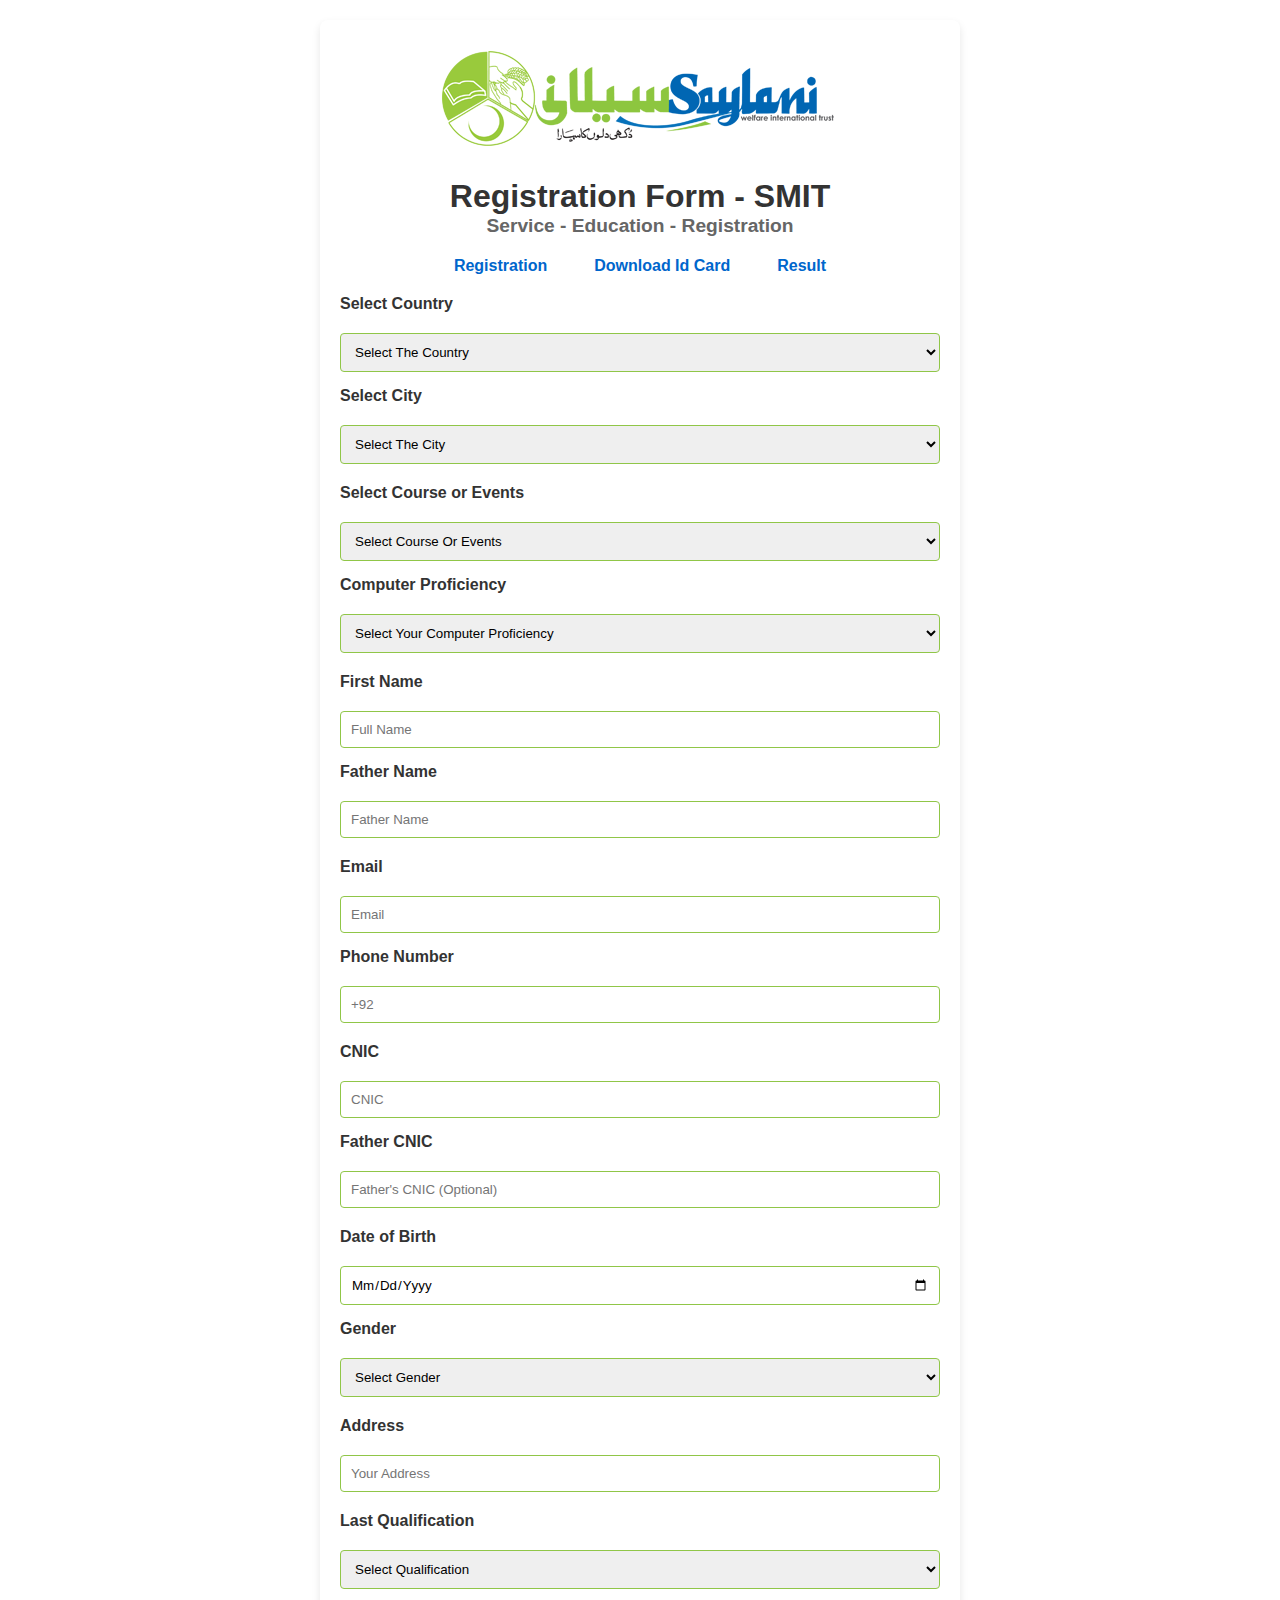
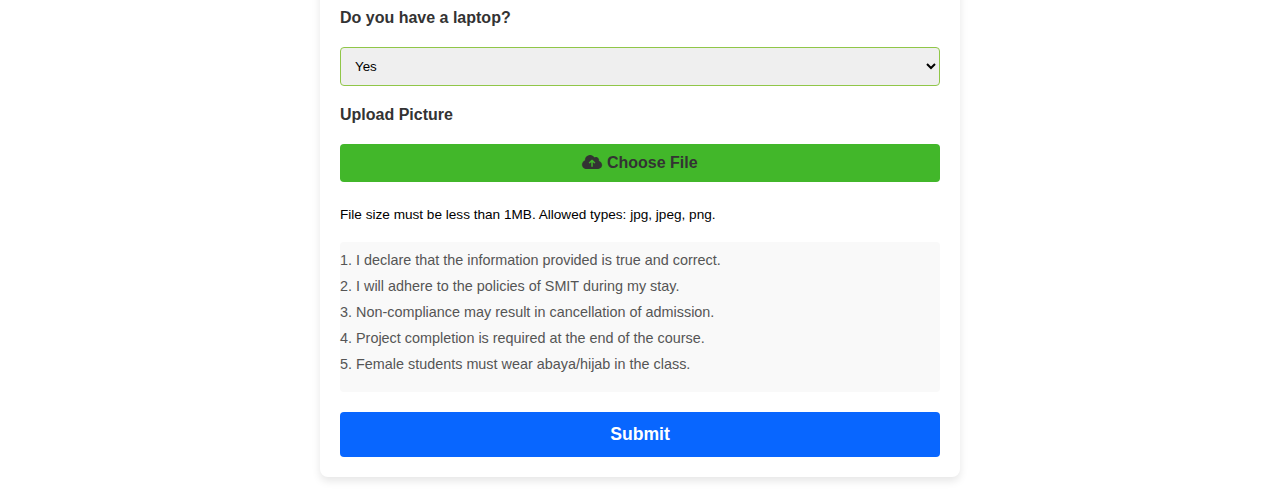
<file: index.html>
<!DOCTYPE html>
<html lang="en">
<head>
    <meta charset="UTF-8">
    <meta name="viewport" content="width=device-width, initial-scale=1.0">
    <title>Registration Form - SMIT</title>
    <link rel="shortcut icon" type="image/x-icon" href="images/smit.jpg">
    <link rel="stylesheet" href="style.css">
    <link rel="stylesheet" href="https://cdnjs.cloudflare.com/ajax/libs/font-awesome/6.0.0-beta3/css/all.min.css">
</head>
<body>
    <div class="container">
        <!-- Logo Section -->
        <div class="logo">
            <a href="index.html">
            <img src="images/smitlogo.png" alt="SMIT Logo" class="logo-image" title="Saylani-Form">
            </a>
        </div>

        <!-- Title Section -->
        <header class="header">
            <h1 class="main-title" title="Registration Form - SMIT">Registration Form - SMIT</h1>
            <h3 class="sub-title" title="Service - Education - Registration">Service - Education - Registration</h3>
        </header>

        <!-- Navigation Links -->
        <nav class="navigation">
            <ul class="nav-links">
                <li><a href="index.html" class="nav-link" title="Registration">Registration</a></li>
                <li><a href="download.html" class="nav-link" title="Download Id Card">Download Id Card</a></li>
                <li><a href="result.html" class="nav-link" title="Result">Result</a></li>
            </ul>
        </nav>

        <!-- Form Section -->
        <form class="registration-form">
            <!-- Form Rows -->
            <div class="form-row">
                <label for="country">Select Country</label>
                <select name="country" id="country">
                    <option value="" selected>Select the Country</option>
                    <option value="Afghanistan">Afghanistan</option>
                    <option value="Albania">Albania</option>
                    <option value="Algeria">Algeria</option>
                    <option value="American Samoa">American Samoa</option>
                    <option value="Andorra">Andorra</option>
                    <option value="Angola">Angola</option>
                    <option value="Anguilla">Anguilla</option>
                    <option value="Antarctica">Antarctica</option>
                    <option value="Antigua and Barbuda">Antigua and Barbuda</option>
                    <option value="Argentina">Argentina</option>
                    <option value="Armenia">Armenia</option>
                    <option value="Aruba">Aruba</option>
                    <option value="Australia">Australia</option>
                    <option value="Austria">Austria</option>
                    <option value="Azerbaijan">Azerbaijan</option>
                    <option value="Bahamas">Bahamas</option>
                    <option value="Bahrain">Bahrain</option>
                    <option value="Bangladesh">Bangladesh</option>
                    <option value="Barbados">Barbados</option>
                    <option value="Belarus">Belarus</option>
                    <option value="Belgium">Belgium</option>
                    <option value="Belize">Belize</option>
                    <option value="Benin">Benin</option>
                    <option value="Bermuda">Bermuda</option>
                    <option value="Bhutan">Bhutan</option>
                    <option value="Bolivia">Bolivia</option>
                    <option value="Bosnia and Herzegovina">Bosnia and Herzegovina</option>
                    <option value="Botswana">Botswana</option>
                    <option value="Bouvet Island">Bouvet Island</option>
                    <option value="Brazil">Brazil</option>
                    <option value="British Indian Ocean Territory">British Indian Ocean Territory</option>
                    <option value="Brunei Darussalam">Brunei Darussalam</option>
                    <option value="Bulgaria">Bulgaria</option>
                    <option value="Burkina Faso">Burkina Faso</option>
                    <option value="Burundi">Burundi</option>
                    <option value="Cambodia">Cambodia</option>
                    <option value="Cameroon">Cameroon</option>
                    <option value="Canada">Canada</option>
                    <option value="Cape Verde">Cape Verde</option>
                    <option value="Cayman Islands">Cayman Islands</option>
                    <option value="Central African Republic">Central African Republic</option>
                    <option value="Chad">Chad</option>
                    <option value="Chile">Chile</option>
                    <option value="China">China</option>
                    <option value="Christmas Island">Christmas Island</option>
                    <option value="Cocos (Keeling) Islands">Cocos (Keeling) Islands</option>
                    <option value="Colombia">Colombia</option>
                    <option value="Comoros">Comoros</option>
                    <option value="Congo">Congo</option>
                    <option value="Congo, The Democratic Republic of The">Congo, The Democratic Republic of The</option>
                    <option value="Cook Islands">Cook Islands</option>
                    <option value="Costa Rica">Costa Rica</option>
                    <option value="Cote D'ivoire">Cote D'ivoire</option>
                    <option value="Croatia">Croatia</option>
                    <option value="Cuba">Cuba</option>
                    <option value="Cyprus">Cyprus</option>
                    <option value="Czech Republic">Czech Republic</option>
                    <option value="Denmark">Denmark</option>
                    <option value="Djibouti">Djibouti</option>
                    <option value="Dominica">Dominica</option>
                    <option value="Dominican Republic">Dominican Republic</option>
                    <option value="Ecuador">Ecuador</option>
                    <option value="Egypt">Egypt</option>
                    <option value="El Salvador">El Salvador</option>
                    <option value="Equatorial Guinea">Equatorial Guinea</option>
                    <option value="Eritrea">Eritrea</option>
                    <option value="Estonia">Estonia</option>
                    <option value="Ethiopia">Ethiopia</option>
                    <option value="Falkland Islands (Malvinas)">Falkland Islands (Malvinas)</option>
                    <option value="Faroe Islands">Faroe Islands</option>
                    <option value="Fiji">Fiji</option>
                    <option value="Finland">Finland</option>
                    <option value="France">France</option>
                    <option value="French Guiana">French Guiana</option>
                    <option value="French Polynesia">French Polynesia</option>
                    <option value="French Southern Territories">French Southern Territories</option>
                    <option value="Gabon">Gabon</option>
                    <option value="Gambia">Gambia</option>
                    <option value="Georgia">Georgia</option>
                    <option value="Germany">Germany</option>
                    <option value="Ghana">Ghana</option>
                    <option value="Gibraltar">Gibraltar</option>
                    <option value="Greece">Greece</option>
                    <option value="Greenland">Greenland</option>
                    <option value="Grenada">Grenada</option>
                    <option value="Guadeloupe">Guadeloupe</option>
                    <option value="Guam">Guam</option>
                    <option value="Guatemala">Guatemala</option>
                    <option value="Guernsey">Guernsey</option>
                    <option value="Guinea">Guinea</option>
                    <option value="Guinea-bissau">Guinea-bissau</option>
                    <option value="Guyana">Guyana</option>
                    <option value="Haiti">Haiti</option>
                    <option value="Heard Island and Mcdonald Islands">Heard Island and Mcdonald Islands</option>
                    <option value="Holy See (Vatican City State)">Holy See (Vatican City State)</option>
                    <option value="Honduras">Honduras</option>
                    <option value="Hong Kong">Hong Kong</option>
                    <option value="Hungary">Hungary</option>
                    <option value="Iceland">Iceland</option>
                    <option value="India">India</option>
                    <option value="Indonesia">Indonesia</option>
                    <option value="Iran, Islamic Republic of">Iran, Islamic Republic of</option>
                    <option value="Iraq">Iraq</option>
                    <option value="Ireland">Ireland</option>
                    <option value="Isle of Man">Isle of Man</option>
                    <option value="Israel">Israel</option>
                    <option value="Italy">Italy</option>
                    <option value="Jamaica">Jamaica</option>
                    <option value="Japan">Japan</option>
                    <option value="Jersey">Jersey</option>
                    <option value="Jordan">Jordan</option>
                    <option value="Kazakhstan">Kazakhstan</option>
                    <option value="Kenya">Kenya</option>
                    <option value="Kiribati">Kiribati</option>
                    <option value="Korea, Democratic People's Republic of">Korea, Democratic People's Republic of</option>
                    <option value="Korea, Republic of">Korea, Republic of</option>
                    <option value="Kuwait">Kuwait</option>
                    <option value="Kyrgyzstan">Kyrgyzstan</option>
                    <option value="Lao People's Democratic Republic">Lao People's Democratic Republic</option>
                    <option value="Latvia">Latvia</option>
                    <option value="Lebanon">Lebanon</option>
                    <option value="Lesotho">Lesotho</option>
                    <option value="Liberia">Liberia</option>
                    <option value="Libyan Arab Jamahiriya">Libyan Arab Jamahiriya</option>
                    <option value="Liechtenstein">Liechtenstein</option>
                    <option value="Lithuania">Lithuania</option>
                    <option value="Luxembourg">Luxembourg</option>
                    <option value="Macao">Macao</option>
                    <option value="Macedonia, The Former Yugoslav Republic of">Macedonia, The Former Yugoslav Republic of</option>
                    <option value="Madagascar">Madagascar</option>
                    <option value="Malawi">Malawi</option>
                    <option value="Malaysia">Malaysia</option>
                    <option value="Maldives">Maldives</option>
                    <option value="Mali">Mali</option>
                    <option value="Malta">Malta</option>
                    <option value="Marshall Islands">Marshall Islands</option>
                    <option value="Martinique">Martinique</option>
                    <option value="Mauritania">Mauritania</option>
                    <option value="Mauritius">Mauritius</option>
                    <option value="Mayotte">Mayotte</option>
                    <option value="Mexico">Mexico</option>
                    <option value="Micronesia, Federated States of">Micronesia, Federated States of</option>
                    <option value="Moldova, Republic of">Moldova, Republic of</option>
                    <option value="Monaco">Monaco</option>
                    <option value="Mongolia">Mongolia</option>
                    <option value="Montenegro">Montenegro</option>
                    <option value="Montserrat">Montserrat</option>
                    <option value="Morocco">Morocco</option>
                    <option value="Mozambique">Mozambique</option>
                    <option value="Myanmar">Myanmar</option>
                    <option value="Namibia">Namibia</option>
                    <option value="Nauru">Nauru</option>
                    <option value="Nepal">Nepal</option>
                    <option value="Netherlands">Netherlands</option>
                    <option value="Netherlands Antilles">Netherlands Antilles</option>
                    <option value="New Caledonia">New Caledonia</option>
                    <option value="New Zealand">New Zealand</option>
                    <option value="Nicaragua">Nicaragua</option>
                    <option value="Niger">Niger</option>
                    <option value="Nigeria">Nigeria</option>
                    <option value="Niue">Niue</option>
                    <option value="Norfolk Island">Norfolk Island</option>
                    <option value="Northern Mariana Islands">Northern Mariana Islands</option>
                    <option value="Norway">Norway</option>
                    <option value="Oman">Oman</option>
                    <option value="Pakistan">Pakistan</option>
                    <option value="Palau">Palau</option>
                    <option value="Palestinian Territory, Occupied">Palestinian Territory, Occupied</option>
                    <option value="Panama">Panama</option>
                    <option value="Papua New Guinea">Papua New Guinea</option>
                    <option value="Paraguay">Paraguay</option>
                    <option value="Peru">Peru</option>
                    <option value="Philippines">Philippines</option>
                    <option value="Pitcairn">Pitcairn</option>
                    <option value="Poland">Poland</option>
                    <option value="Portugal">Portugal</option>
                    <option value="Puerto Rico">Puerto Rico</option>
                    <option value="Qatar">Qatar</option>
                    <option value="Reunion">Reunion</option>
                    <option value="Romania">Romania</option>
                    <option value="Russian Federation">Russian Federation</option>
                    <option value="Rwanda">Rwanda</option>
                    <option value="Saint Helena">Saint Helena</option>
                    <option value="Saint Kitts and Nevis">Saint Kitts and Nevis</option>
                    <option value="Saint Lucia">Saint Lucia</option>
                    <option value="Saint Pierre and Miquelon">Saint Pierre and Miquelon</option>
                    <option value="Saint Vincent and The Grenadines">Saint Vincent and The Grenadines</option>
                    <option value="Samoa">Samoa</option>
                    <option value="San Marino">San Marino</option>
                    <option value="Sao Tome and Principe">Sao Tome and Principe</option>
                    <option value="Saudi Arabia">Saudi Arabia</option>
                    <option value="Senegal">Senegal</option>
                    <option value="Serbia">Serbia</option>
                    <option value="Seychelles">Seychelles</option>
                    <option value="Sierra Leone">Sierra Leone</option>
                    <option value="Singapore">Singapore</option>
                    <option value="Slovakia">Slovakia</option>
                    <option value="Slovenia">Slovenia</option>
                    <option value="Solomon Islands">Solomon Islands</option>
                    <option value="Somalia">Somalia</option>
                    <option value="South Africa">South Africa</option>
                    <option value="South Georgia and The South Sandwich Islands">South Georgia and The South Sandwich Islands</option>
                    <option value="Spain">Spain</option>
                    <option value="Sri Lanka">Sri Lanka</option>
                    <option value="Sudan">Sudan</option>
                    <option value="Suriname">Suriname</option>
                    <option value="Svalbard and Jan Mayen">Svalbard and Jan Mayen</option>
                    <option value="Swaziland">Swaziland</option>
                    <option value="Sweden">Sweden</option>
                    <option value="Switzerland">Switzerland</option>
                    <option value="Syrian Arab Republic">Syrian Arab Republic</option>
                    <option value="Taiwan">Taiwan</option>
                    <option value="Tajikistan">Tajikistan</option>
                    <option value="Tanzania, United Republic of">Tanzania, United Republic of</option>
                    <option value="Thailand">Thailand</option>
                    <option value="Timor-leste">Timor-leste</option>
                    <option value="Togo">Togo</option>
                    <option value="Tokelau">Tokelau</option>
                    <option value="Tonga">Tonga</option>
                    <option value="Trinidad and Tobago">Trinidad and Tobago</option>
                    <option value="Tunisia">Tunisia</option>
                    <option value="Turkey">Turkey</option>
                    <option value="Turkmenistan">Turkmenistan</option>
                    <option value="Turks and Caicos Islands">Turks and Caicos Islands</option>
                    <option value="Tuvalu">Tuvalu</option>
                    <option value="Uganda">Uganda</option>
                    <option value="Ukraine">Ukraine</option>
                    <option value="United Arab Emirates">United Arab Emirates</option>
                    <option value="United Kingdom">United Kingdom</option>
                    <option value="United States">United States</option>
                    <option value="United States Minor Outlying Islands">United States Minor Outlying Islands</option>
                    <option value="Uruguay">Uruguay</option>
                    <option value="Uzbekistan">Uzbekistan</option>
                    <option value="Vanuatu">Vanuatu</option>
                    <option value="Venezuela">Venezuela</option>
                    <option value="Viet Nam">Viet Nam</option>
                    <option value="Virgin Islands, British">Virgin Islands, British</option>
                    <option value="Virgin Islands, U.S.">Virgin Islands, U.S.</option>
                    <option value="Wallis and Futuna">Wallis and Futuna</option>
                    <option value="Western Sahara">Western Sahara</option>
                    <option value="Yemen">Yemen</option>
                    <option value="Zambia">Zambia</option>
                    <option value="Zimbabwe">Zimbabwe</option>
                </select>

                <label for="city">Select City</label>
                <select name="city" id="city">
                    <option value="" selected>Select The City</option>
                    <option value="Islamabad">Islamabad</option>
                    <option value="" disabled>Punjab Cities</option>
                <option value="Ahmed Nager Chatha">Ahmed Nager Chatha</option>
                <option value="Ahmadpur East">Ahmadpur East</option>
                <option value="Ali Khan Abad">Ali Khan Abad</option>
                <option value="Alipur">Alipur</option>
                <option value="Arifwala">Arifwala</option>
                <option value="Attock">Attock</option>
                <option value="Bhera">Bhera</option>
                <option value="Bhalwal">Bhalwal</option>
                <option value="Bahawalnagar">Bahawalnagar</option>
                <option value="Bahawalpur">Bahawalpur</option>
                <option value="Bhakkar">Bhakkar</option>
                <option value="Burewala">Burewala</option>
                <option value="Chillianwala">Chillianwala</option>
                <option value="Chakwal">Chakwal</option>
                <option value="Chichawatni">Chichawatni</option>
                <option value="Chiniot">Chiniot</option>
                <option value="Chishtian">Chishtian</option>
                <option value="Daska">Daska</option>
                <option value="Darya Khan">Darya Khan</option>
                <option value="Dera Ghazi Khan">Dera Ghazi Khan</option>
                <option value="Dhaular">Dhaular</option>
                <option value="Dina">Dina</option>
                <option value="Dinga">Dinga</option>
                <option value="Dipalpur">Dipalpur</option>
                <option value="Faisalabad">Faisalabad</option>
                <option value="Ferozewala">Ferozewala</option>
                <option value="Fateh Jhang">Fateh Jang</option>
                <option value="Ghakhar Mandi">Ghakhar Mandi</option>
                <option value="Gojra">Gojra</option>
                <option value="Gujranwala">Gujranwala</option>
                <option value="Gujrat">Gujrat</option>
                <option value="Gujar Khan">Gujar Khan</option>
                <option value="Hafizabad">Hafizabad</option>
                <option value="Haroonabad">Haroonabad</option>
                <option value="Hasilpur">Hasilpur</option>
                <option value="Haveli Lakha">Haveli Lakha</option>
                <option value="Jatoi">Jatoi</option>
                <option value="Jalalpur">Jalalpur</option>
                <option value="Jattan">Jattan</option>
                <option value="Jampur">Jampur</option>
                <option value="Jaranwala">Jaranwala</option>
                <option value="Jhang">Jhang</option>
                <option value="Jhelum">Jhelum</option>
                <option value="Kalabagh">Kalabagh</option>
                <option value="Karor Lal Esan">Karor Lal Esan</option>
                <option value="Kasur">Kasur</option>
                <option value="Kamalia">Kamalia</option>
                <option value="Kamoke">Kamoke</option>
                <option value="Khanewal">Khanewal</option>
                <option value="Khanpur">Khanpur</option>
                <option value="Kharian">Kharian</option>
                <option value="Khushab">Khushab</option>
                <option value="Kot Addu">Kot Addu</option>
                <option value="Jauharabad">Jauharabad</option>
                <option value="Lahore">Lahore</option>
                <option value="Lalamusa">Lalamusa</option>
                <option value="Layyah">Layyah</option>
                <option value="Liaquat Pur">Liaquat Pur</option>
                <option value="Lodhran">Lodhran</option>
                <option value="Malakwal">Malakwal</option>
                <option value="Mamoori">Mamoori</option>
                <option value="Mailsi">Mailsi</option>
                <option value="Mandi Bahauddin">Mandi Bahauddin</option>
                <option value="Mian Channu">Mian Channu</option>
                <option value="Mianwali">Mianwali</option>
                <option value="Multan">Multan</option>
                <option value="Murree">Murree</option>
                <option value="Muridke">Muridke</option>
                <option value="Mianwali Bangla">Mianwali Bangla</option>
                <option value="Muzaffargarh">Muzaffargarh</option>
                <option value="Narowal">Narowal</option>
                <option value="Nankana Sahib">Nankana Sahib</option>
                <option value="Okara">Okara</option>
                <option value="Renala Khurd">Renala Khurd</option>
                <option value="Pakpattan">Pakpattan</option>
                <option value="Pattoki">Pattoki</option>
                <option value="Pir Mahal">Pir Mahal</option>
                <option value="Qaimpur">Qaimpur</option>
                <option value="Qila Didar Singh">Qila Didar Singh</option>
                <option value="Rabwah">Rabwah</option>
                <option value="Raiwind">Raiwind</option>
                <option value="Rajanpur">Rajanpur</option>
                <option value="Rahim Yar Khan">Rahim Yar Khan</option>
                <option value="Rawalpindi">Rawalpindi</option>
                <option value="Sadiqabad">Sadiqabad</option>
                <option value="Safdarabad">Safdarabad</option>
                <option value="Sahiwal">Sahiwal</option>
                <option value="Sangla Hill">Sangla Hill</option>
                <option value="Sarai Alamgir">Sarai Alamgir</option>
                <option value="Sargodha">Sargodha</option>
                <option value="Shakargarh">Shakargarh</option>
                <option value="Sheikhupura">Sheikhupura</option>
                <option value="Sialkot">Sialkot</option>
                <option value="Sohawa">Sohawa</option>
                <option value="Soianwala">Soianwala</option>
                <option value="Siranwali">Siranwali</option>
                <option value="Talagang">Talagang</option>
                <option value="Taxila">Taxila</option>
                <option value="Toba Tek Singh">Toba Tek Singh</option>
                <option value="Vehari">Vehari</option>
                <option value="Wah Cantonment">Wah Cantonment</option>
                <option value="Wazirabad">Wazirabad</option>
                <option value="" disabled>Sindh Cities</option>
                <option value="Badin">Badin</option>
                <option value="Bhirkan">Bhirkan</option>
                <option value="Rajo Khanani">Rajo Khanani</option>
                <option value="Chak">Chak</option>
                <option value="Dadu">Dadu</option>
                <option value="Digri">Digri</option>
                <option value="Diplo">Diplo</option>
                <option value="Dokri">Dokri</option>
                <option value="Ghotki">Ghotki</option>
                <option value="Haala">Haala</option>
                <option value="Hyderabad">Hyderabad</option>
                <option value="Islamkot">Islamkot</option>
                <option value="Jacobabad">Jacobabad</option>
                <option value="Jamshoro">Jamshoro</option>
                <option value="Jungshahi">Jungshahi</option>
                <option value="Kandhkot">Kandhkot</option>
                <option value="Kandiaro">Kandiaro</option>
                <option value="Karachi">Karachi</option>
                <option value="Kashmore">Kashmore</option>
                <option value="Keti Bandar">Keti Bandar</option>
                <option value="Khairpur">Khairpur</option>
                <option value="Kotri">Kotri</option>
                <option value="Larkana">Larkana</option>
                <option value="Matiari">Matiari</option>
                <option value="Mehar">Mehar</option>
                <option value="Mirpur Khas">Mirpur Khas</option>
                <option value="Mithani">Mithani</option>
                <option value="Mithi">Mithi</option>
                <option value="Mehrabpur">Mehrabpur</option>
                <option value="Moro">Moro</option>
                <option value="Nagarparkar">Nagarparkar</option>
                <option value="Naudero">Naudero</option>
                <option value="Naushahro Feroze">Naushahro Feroze</option>
                <option value="Naushara">Naushara</option>
                <option value="Nawabshah">Nawabshah</option>
                <option value="Nazimabad">Nazimabad</option>
                <option value="Qambar">Qambar</option>
                <option value="Qasimabad">Qasimabad</option>
                <option value="Ranipur">Ranipur</option>
                <option value="Ratodero">Ratodero</option>
                <option value="Rohri">Rohri</option>
                <option value="Sakrand">Sakrand</option>
                <option value="Sanghar">Sanghar</option>
                <option value="Shahbandar">Shahbandar</option>
                <option value="Shahdadkot">Shahdadkot</option>
                <option value="Shahdadpur">Shahdadpur</option>
                <option value="Shahpur Chakar">Shahpur Chakar</option>
                <option value="Shikarpaur">Shikarpaur</option>
                <option value="Sukkur">Sukkur</option>
                <option value="Tangwani">Tangwani</option>
                <option value="Tando Adam Khan">Tando Adam Khan</option>
                <option value="Tando Allahyar">Tando Allahyar</option>
                <option value="Tando Muhammad Khan">Tando Muhammad Khan</option>
                <option value="Thatta">Thatta</option>
                <option value="Umerkot">Umerkot</option>
                <option value="Warah">Warah</option>
                <option value="" disabled>Khyber Cities</option>
                <option value="Abbottabad">Abbottabad</option>
                <option value="Adezai">Adezai</option>
                <option value="Alpuri">Alpuri</option>
                <option value="Akora Khattak">Akora Khattak</option>
                <option value="Ayubia">Ayubia</option>
                <option value="Banda Daud Shah">Banda Daud Shah</option>
                <option value="Bannu">Bannu</option>
                <option value="Batkhela">Batkhela</option>
                <option value="Battagram">Battagram</option>
                <option value="Birote">Birote</option>
                <option value="Chakdara">Chakdara</option>
                <option value="Charsadda">Charsadda</option>
                <option value="Chitral">Chitral</option>
                <option value="Daggar">Daggar</option>
                <option value="Dargai">Dargai</option>
                <option value="Darya Khan">Darya Khan</option>
                <option value="Dera Ismail Khan">Dera Ismail Khan</option>
                <option value="Doaba">Doaba</option>
                <option value="Dir">Dir</option>
                <option value="Drosh">Drosh</option>
                <option value="Hangu">Hangu</option>
                <option value="Haripur">Haripur</option>
                <option value="Karak">Karak</option>
                <option value="Kohat">Kohat</option>
                <option value="Kulachi">Kulachi</option>
                <option value="Lakki Marwat">Lakki Marwat</option>
                <option value="Latamber">Latamber</option>
                <option value="Madyan">Madyan</option>
                <option value="Mansehra">Mansehra</option>
                <option value="Mardan">Mardan</option>
                <option value="Mastuj">Mastuj</option>
                <option value="Mingora">Mingora</option>
                <option value="Nowshera">Nowshera</option>
                <option value="Paharpur">Paharpur</option>
                <option value="Pabbi">Pabbi</option>
                <option value="Peshawar">Peshawar</option>
                <option value="Saidu Sharif">Saidu Sharif</option>
                <option value="Shorkot">Shorkot</option>
                <option value="Shewa Adda">Shewa Adda</option>
                <option value="Swabi">Swabi</option>
                <option value="Swat">Swat</option>
                <option value="Tangi">Tangi</option>
                <option value="Tank">Tank</option>
                <option value="Thall">Thall</option>
                <option value="Timergara">Timergara</option>
                <option value="Tordher">Tordher</option>
                <option value="" disabled>Balochistan Cities</option>
                <option value="Awaran">Awaran</option>
                <option value="Barkhan">Barkhan</option>
                <option value="Chagai">Chagai</option>
                <option value="Dera Bugti">Dera Bugti</option>
                <option value="Gwadar">Gwadar</option>
                <option value="Harnai">Harnai</option>
                <option value="Jafarabad">Jafarabad</option>
                <option value="Jhal Magsi">Jhal Magsi</option>
                <option value="Kacchi">Kacchi</option>
                <option value="Kalat">Kalat</option>
                <option value="Kech">Kech</option>
                <option value="Kharan">Kharan</option>
                <option value="Khuzdar">Khuzdar</option>
                <option value="Killa Abdullah">Killa Abdullah</option>
                <option value="Killa Saifullah">Killa Saifullah</option>
                <option value="Kohlu">Kohlu</option>
                <option value="Lasbela">Lasbela</option>
                <option value="Lehri">Lehri</option>
                <option value="Loralai">Loralai</option>
                <option value="Mastung">Mastung</option>
                <option value="Musakhel">Musakhel</option>
                <option value="Nasirabad">Nasirabad</option>
                <option value="Nushki">Nushki</option>
                <option value="Panjgur">Panjgur</option>
                <option value="Pishin Valley">Pishin Valley</option>
                <option value="Quetta">Quetta</option>
                <option value="Sherani">Sherani</option>
                <option value="Sibi">Sibi</option>
                <option value="Sohbatpur">Sohbatpur</option>
                <option value="Washuk">Washuk</option>
                <option value="Zhob">Zhob</option>
                <option value="Ziarat">Ziarat</option>
                </select>
            </div>

            <div class="form-row">
                <label for="subject">Select Course or Events</label>
                <select name="subject" id="subject">
                    <option value="" selected>Select Course or Events</option>
                    <option value="Modern Web-Application">Modern Web-Application</option>
                    <option value="Snowflake">Snowflake</option>
                    <option value="AWS">AWS</option>
                    <option value="Python WebMastery">Python WebMastery</option>
                    <option value="Turkish Language">Turkish Language</option>
                </select>

                <label for="computerlevel">Computer Proficiency</label>
                <select name="computerlevel" id="computerlevel">
                    <option value="" selected>Select Your Computer Proficiency</option>
                    <option value="Beginner">Beginner</option>
                    <option value="Intermediate">Intermediate</option>
                    <option value="Advanced">Advanced</option>
                    <option value="Pro">Pro</option>
                </select>
            </div>

            <div class="form-row">
                <label for="fullname">First Name</label>
                <input type="text" id="fullname" name="fullname" placeholder="Full name" maxlength="21" required>

                <label for="fathername">Father Name</label>
                <input type="text" id="fathername" name="fathername" placeholder="Father name" maxlength="14" required>
            </div>

            <div class="form-row">
                <label for="email">Email</label>
                <input type="email" id="email1" name="email" placeholder="Email"  maxlength="30" required>

                <label for="phone">Phone Number</label>
                <input type="tel" id="phone" name="phone" placeholder="+92" maxlength="11" required>
            </div>

            <div class="form-row">
                <label for="national-id">CNIC</label>
                <input type="text" id="national-id" name="national-id" placeholder="CNIC" maxlength="13" required>

                <label for="father-cnic">Father CNIC</label>
                <input type="text" id="father-cnic" name="father-cnic" placeholder="Father's CNIC (optional)" maxlength="13" required>
            </div>

            <div class="form-row">
                <label for="dob">Date of Birth</label>
                <input type="date" id="dob" name="dob" required>

                <label for="gender">Gender</label>
                <select name="gender" id="gender">
                    <option value="" selected>Select Gender</option>
                    <option value="Male">Male</option>
                    <option value="Female">Female</option>
                    <option value="Other">Other</option>
                </select>
            </div>

            <div class="form-row">
                <label for="address">Address</label>
                <input type="text" id="address" name="address" placeholder="Your address" minlength="70" maxlength="120" required>
            </div>

            <div class="form-row">
                <label for="qualification">Last Qualification</label>
                <select name="qualification" id="qualification">
                    <option value="" selected>Select Qualification</option>
                    <option value="Matric">Matric</option>
                    <option value="Intermediate">Intermediate</option>
                    <option value="Graduation">Graduation</option>
                    <option value="Masters">Masters</option>
                    <option value="PhD">PhD</option>
                    <option value="Others">Others</option>
                </select>
            </div>

            <div class="form-row">
                <label for="laptop">Do you have a laptop?</label>
                <select name="laptop" id="laptop">
                    <option value="yes">Yes</option>
                    <option value="no">No</option>
                </select>
            </div>

            <div class="form-row file-upload">
                <label for="picture">Upload Picture</label>
                <label for="picture" class="custom-file-upload">
                    <i class="fas fa-cloud-upload-alt"></i> Choose File
                </label>
                <input type="file" id="picture" name="picture" accept="image/*">
                <p class="file-note">File size must be less than 1MB. Allowed types: jpg, jpeg, png.</p>
            </div>

            <div class="declarations">
                <ol>
                    <li>I declare that the information provided is true and correct.</li>
                    <li>I will adhere to the policies of SMIT during my stay.</li>
                    <li>Non-compliance may result in cancellation of admission.</li>
                    <li>Project completion is required at the end of the course.</li>
                    <li>Female students must wear abaya/hijab in the class.</li>
                </ol>
            </div>

            <button type="submit" class="submit-button">Submit</button>
        </form>
    </div>
</body>
</html>
</file>
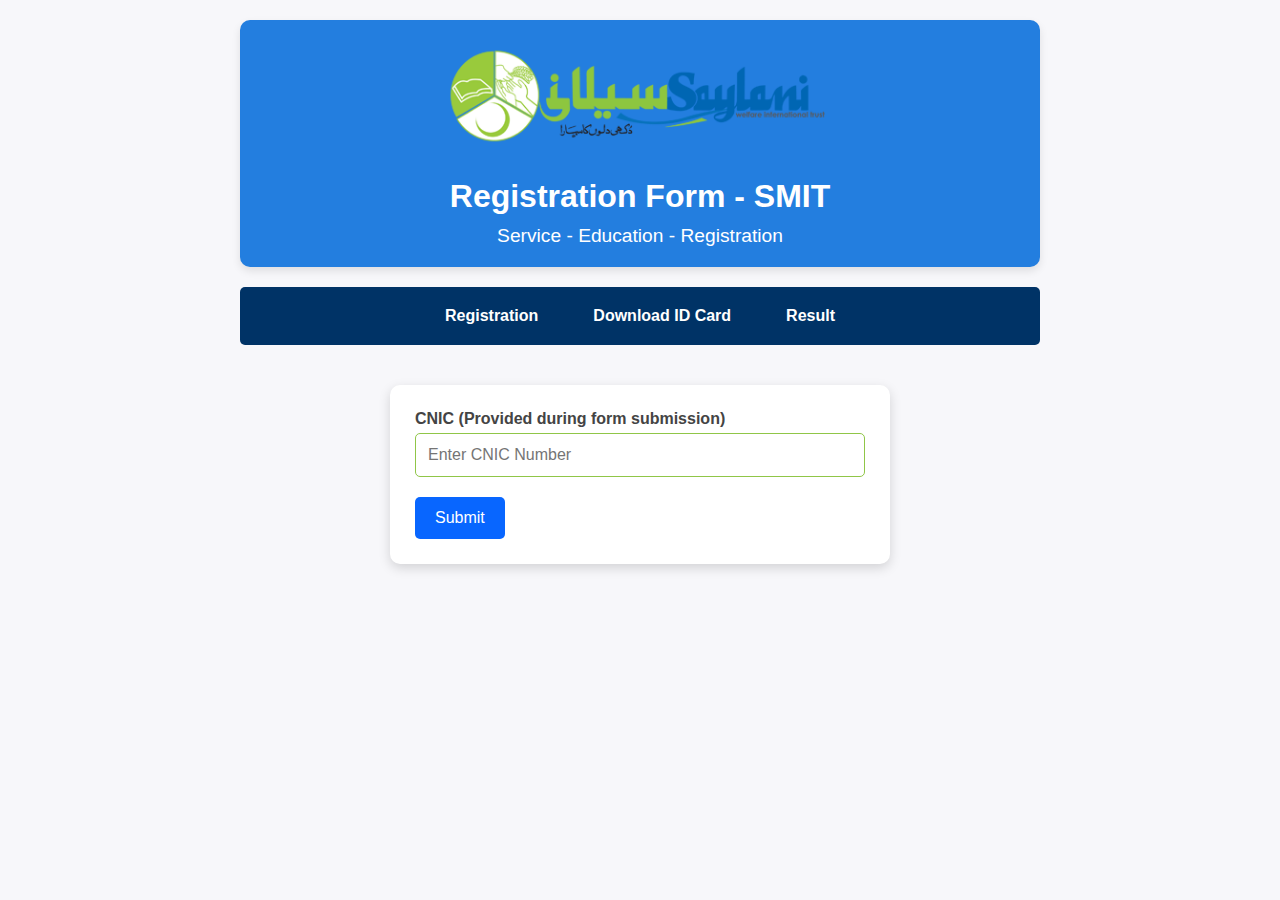
<file: download.html>
<!DOCTYPE html>
<html lang="en">
<head>
    <meta charset="UTF-8">
    <meta name="viewport" content="width=device-width, initial-scale=1.0">
    <title>SMIT Registration Form</title>
    <link rel="stylesheet" href="download.css"> <!-- Link to external CSS for styling -->
</head>
<body>

    <!-- Logo and Title -->
    <div class="header">
        <a href="index.html" class="logo">
            <img src="images/smitlogo.png" height="100" width="400" alt="SMIT Logo" title="Saylani-Form">
        </a>
        <h1 title="Registration Form - SMIT">Registration Form - SMIT</h1>
        <h3 title="Service - Education - Registration">Service - Education - Registration</h3>
    </div>

    <!-- Navigation Links -->
    <nav class="nav-links">
        <a href="index.html" class="nav-link registration" title="Registration">Registration</a>
        <a href="download.html" class="nav-link download" title="Download ID Card">Download ID Card</a>
        <a href="result.html" class="nav-link result" title="Result">Result</a>
    </nav>

    <!-- Form Section -->
    <form class="registration-form">
        <div class="form-group">
            <label for="cnicnumber" class="form-label">CNIC (Provided during form submission)</label>
            <input type="text" name="cnicnumber" id="cnicnumber" maxlength="13" placeholder="Enter CNIC Number" required>
        </div>

        <button type="submit" class="submit-button">Submit</button>
    </form>

</body>
</html>
</file>
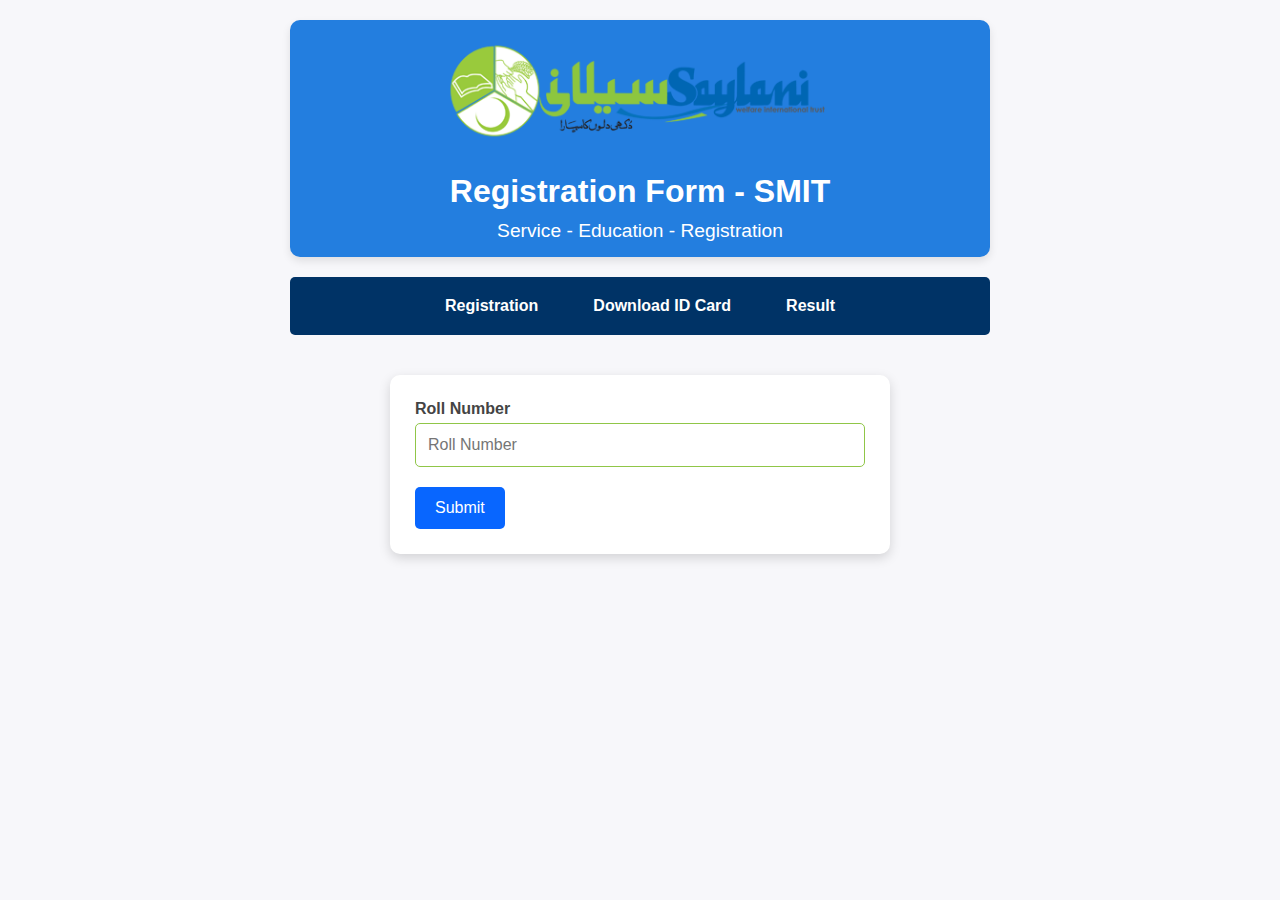
<file: result.html>
<!DOCTYPE html>
<html lang="en">
<head>
    <meta charset="UTF-8">
    <meta name="viewport" content="width=device-width, initial-scale=1.0">
    <title>SMIT Registration Form</title>
    <link rel="stylesheet" href="result.css"> <!-- Link to external CSS for styling -->
</head>
<body>

    <!-- Logo and Title -->
    <div class="header">
        <a href="index.html" class="logo">
            <img src="images/smitlogo.png" height="100" width="400" alt="SMIT Logo" title="Saylani-Form">
        </a>
        <h1 title="Registration Form - SMIT">Registration Form - SMIT</h1>
        <h3 title="Service - Education - Registration">Service - Education - Registration</h3>
    </div>

    <!-- Navigation Links -->
    <nav class="nav-links">
        <a href="index.html" class="nav-link registration" title="Registration">Registration</a>
        <a href="download.html" class="nav-link download" title="Download ID Card">Download ID Card</a>
        <a href="result.html" class="nav-link result" title="Result">Result</a>
    </nav>

    <!-- Form Section -->
    <form class="registration-form">
        <div class="form-group">
            <label for="Rollnumber" class="form-label">Roll Number</label>
            <input type="number" name="Rollnumber" id="Rollnumber"  placeholder="Roll Number" required>
        </div>

        <button type="submit" class="submit-button">Submit</button>
    </form>

</body>
</html>
</file>
<file: style.css>
/* General Reset */
* {
    margin: 0;
    padding: 0;
    box-sizing: border-box;
    font-family: Arial, sans-serif;
}

/* Container Styling */
.container {
    max-width: 100%;
    width: 50%; /* Default width */
    margin: 20px auto;
    padding: 20px;
    background-color: #ffffff;
    border-radius: 8px;
    box-shadow: 0 4px 8px rgba(0, 0, 0, 0.1);
}

/* Logo */
.logo {
    text-align: center;
    margin-bottom: 20px;
}

.logo img {
    max-width: 100%;
    height: auto;
}

/* Header Styling */
.header {
    text-align: center;
    margin-bottom: 20px;
}

.main-title {
    font-size: 2em;
    color: #333;
}

.sub-title {
    font-size: 1.2em;
    color: #666;
}

/* Navigation Styling */
.navigation {
    display: flex;
    justify-content: center;
    margin-bottom: 20px;
}

.nav-links {
    list-style-type: none;
    display: flex;
    gap: 15px;
    flex-wrap: wrap;
}

.nav-link {
    text-decoration: none;
    color: #0066cc;
    font-weight: bold;
    padding: 8px 16px;
    border-radius: 4px;
    transition: background-color 0.3s;
}

.nav-link:hover {
    background-color: #e0f0ff;
}

/* Form Styling */
.registration-form {
    width: 100%;
}

.form-row {
    display: flex;
    flex-wrap: wrap;
    gap: 15px;
    margin-bottom: 20px;
    width: 100%;
}

.form-row label {
    font-weight: bold;
    color: #333;
    margin-bottom: 5px;
    display: inline-block;
    width: 100%;
}

.form-row input[type="text"],
.form-row input[type="email"],
.form-row input[type="tel"],
.form-row input[type="date"],
.form-row input[type="number"],
.form-row select {
    width: 100%;
    padding: 10px;
    border: 1px solid #90c648;
    border-radius: 4px;
    outline: none;
    transition: border-color 0.3s;
    text-transform: capitalize;
}
.form-row input:focus,
.form-row select:focus {
    border-color: #0066cc;
}

.file-upload {
    display: flex;
    flex-direction: column;
    width: 100%;
}

.file-upload input[type="file"] {
    display: none;
}

.custom-file-upload {
    display: inline-block;
    padding: 10px 20px;
    color: white;
    background-color: #42b72a;
    border-radius: 4px;
    cursor: pointer;
    transition: background-color 0.3s;
    text-align: center;
}

.custom-file-upload:hover {
    background-color: #4bc433;
}

.file-note {
    font-size: 0.85em;
    color: #000000;
    margin-top: 5px;
}

/* Declarations */
.declarations {
    margin: 20px 0;
    padding: 10px;
    background-color: #f9f9f9;
    border-radius: 4px;
    font-size: 0.9em;
    color: #555;
}

.declarations ol {
    padding-left: 6px;
}

.declarations li {
    margin-bottom: 10px;
}

/* Submit Button */
.submit-button {
    width: 100%;
    padding: 12px;
    background-color: #0866ff;
    color: white;
    font-size: 1.1em;
    font-weight: bold;
    border: none;
    border-radius: 4px;
    cursor: pointer;
    transition: background-color 0.3s;
    text-align: center;
}

.submit-button:hover {
    background-color: #1a71fd;
}

/* Responsive Design */

/* Medium Devices (Tablets, 768px and up) */
@media (max-width: 1024px) {
    .container {
        width: 75%;
        padding: 15px;
    }

    .form-row {
        flex-direction: column;
    }

    .main-title {
        font-size: 1.8em;
    }

    .submit-button {
        font-size: 1em;
        padding: 10px;
    }
}

/* Small Devices (Landscape Phones, 600px and up) */
@media (max-width: 768px) {
    .container {
        width: 90%;
    }

    .main-title {
        font-size: 1.6em;
    }

    .sub-title {
        font-size: 1em;
    }

    .nav-links {
        flex-direction: column;
        gap: 10px;
        align-items: center;
    }

    .nav-link {
        padding: 6px 12px;
        font-size: 0.95em;
    }

    .custom-file-upload {
        padding: 8px 16px;
        font-size: 0.9em;
    }

    .submit-button {
        font-size: 0.95em;
    }
}

/* Extra Small Devices (Portrait Phones, 480px and up) */
@media (max-width: 480px) {
    .container {
        width: 90%;
        padding: 10px;
    }

    .main-title {
        font-size: 1.5em;
    }

    .sub-title {
        font-size: 0.9em;
    }

    .nav-links {
        flex-direction: row;
        align-items: center;
        gap: 3px;
    }

    .nav-link {
        padding: 5px 10px;
        font-size: 0.7em;
        width: 100%;
        text-align: center;
    }

    .submit-button {
        font-size: 0.5em;
        padding: 8px;
    }
    .declarations ol {
        padding-left: 2px;
    }
    .declarations{
        font-size: 0.2em;
        text-align: justify;
        text-align: left;
        color: #222cb6;
    }
    .file-note {
        font-size: 0.30em;
        color: #000000;
        margin-top: 5px;
    }
    
}
</file>
<file: download.css>
/* Reset and Basic Styling */
* {
    margin: 0;
    padding: 0;
    box-sizing: border-box;
    font-family: Arial, sans-serif;
}

body {
    display: flex;
    flex-direction: column;
    align-items: center;
    min-height: 100vh;
    background-color: #f7f7fa;
    padding: 20px;
    color: #333;
}

/* Responsive Header and Logo */
.header {
    text-align: center;
    padding: 20px;
    background-color: #237edf;
    color: white;
    border-radius: 10px;
    max-width: 800px;
    width: 100%;
    margin-bottom: 20px;
    box-shadow: 0 4px 8px rgba(0, 0, 0, 0.1);
}

.header .logo img {
    max-width: 100%;
    height: auto;
    margin-bottom: 15px;
}

.header h1 {
    font-size: 2rem;
    margin: 10px 0;
}

.header h3 {
    font-size: 1.2rem;
    font-weight: 300;
}

/* Flexible Navigation Links */
.nav-links {
    display: flex;
    flex-wrap: wrap;
    justify-content: center;
    gap: 15px;
    background-color: #003366;
    padding: 10px;
    border-radius: 5px;
    max-width: 800px;
    width: 100%;
    margin-bottom: 20px;
}

.nav-link {
    color: white;
    text-decoration: none;
    font-weight: bold;
    padding: 10px 20px;
    border-radius: 5px;
    transition: background-color 0.3s ease;
}

.nav-link:hover {
    background-color: #0056b3;
}

/* Form and Input Adjustments */
.registration-form {
    width: 90%;
    max-width: 500px;
    background-color: #ffffff;
    padding: 25px;
    margin-top: 20px;
    box-shadow: 0 4px 12px rgba(0, 0, 0, 0.15);
    border-radius: 10px;
}

.form-group {
    display: flex;
    flex-direction: column;
    margin-bottom: 20px;
}

.form-label {
    font-weight: bold;
    margin-bottom: 5px;
    font-size: 1rem;
    color: #444;
}

#cnicnumber {
    padding: 12px;
    font-size: 1rem;
    border: 1px solid #90c648;
    border-radius: 5px;
    outline: none;
    transition: border-color 0.3s ease;
}

#cnicnumber:focus {
    border-color: #0866ff;
}

/* Button Adjustments */
.submit-button {
    padding: 12px 20px;
    font-size: 1rem;
    color: white;
    background-color: #0866ff;
    border: none;
    border-radius: 5px;
    cursor: pointer;
    transition: background-color 0.3s ease, transform 0.2s ease;
}

.submit-button:hover {
    background-color: #1a71fd;
    transform: translateY(-2px);
}

/* Responsive Adjustments */
@media (max-width: 768px) {
    .header h1 {
        font-size: 1.6rem;
    }

    .header h3 {
        font-size: 1rem;
    }

    .nav-link {
        padding: 8px 12px;
        font-size: 0.9rem;
    }

    .submit-button {
        padding: 10px 15px;
        font-size: 0.9rem;
    }
}

@media (max-width: 480px) {
    .header {
        padding: 15px;
    }

    .header .logo img {
        max-width: 70%;
    }

    .registration-form {
        padding: 15px;
    }

    .header h1 {
        font-size: 1.4rem;
    }

    .header h3 {
        font-size: 0.9rem;
    }

    .nav-link {
        padding: 8px;
        font-size: 0.8rem;
    }

    #cnicnumber {
        padding: 10px;
    }

    .submit-button {
        font-size: 0.9rem;
    }
}
</file>
<file: result.css>
/* Reset and Basic Styling */
* {
    margin: 0;
    padding: 0;
    box-sizing: border-box;
    font-family: Arial, sans-serif;
}

body {
    display: flex;
    flex-direction: column;
    align-items: center;
    min-height: 100vh;
    background-color: #f7f7fa;
    padding: 20px;
    color: #333;
}

/* Responsive Header and Logo */
.header {
    text-align: center;
    padding: 15px;
    background-color: #237edf;
    color: white;
    border-radius: 10px;
    max-width: 700px;
    width: 100%;
    margin-bottom: 20px;
    box-shadow: 0 4px 8px rgba(0, 0, 0, 0.1);
}

.header .logo img {
    max-width: 100%;
    height: auto;
    margin-bottom: 15px;
}

.header h1 {
    font-size: 2rem;
    margin: 10px 0;
}

.header h3 {
    font-size: 1.2rem;
    font-weight: 300;
}

/* Flexible Navigation Links */
.nav-links {
    display: flex;
    flex-wrap: wrap;
    justify-content: center;
    gap: 15px;
    background-color: #003366;
    padding: 10px;
    border-radius: 5px;
    max-width: 700px;
    width: 100%;
    margin-bottom: 20px;
}

.nav-link {
    color: white;
    text-decoration: none;
    font-weight: bold;
    padding: 10px 20px;
    border-radius: 5px;
    transition: background-color 0.3s ease;
}

.nav-link:hover {
    background-color: #0056b3;
}

/* Form and Input Adjustments */
.registration-form {
    width: 90%;
    max-width: 500px;
    background-color: #ffffff;
    padding: 25px;
    margin-top: 20px;
    box-shadow: 0 4px 12px rgba(0, 0, 0, 0.15);
    border-radius: 10px;
}

.form-group {
    display: flex;
    flex-direction: column;
    margin-bottom: 20px;
}

.form-label {
    font-weight: bold;
    margin-bottom: 5px;
    font-size: 1rem;
    color: #444;
}

#Rollnumber {
    padding: 12px;
    font-size: 1rem;
    border: 1px solid #90c648;
    border-radius: 5px;
    outline: none;
    transition: border-color 0.3s ease;
}

#Rollnumber:focus {
    border-color: #0866ff;
}

/* Button Adjustments */
.submit-button {
    padding: 12px 20px;
    font-size: 1rem;
    color: white;
    background-color: #0866ff;
    border: none;
    border-radius: 5px;
    cursor: pointer;
    transition: background-color 0.3s ease, transform 0.2s ease;
}

.submit-button:hover {
    background-color: #1a71fd;
    transform: translateY(-2px);
}

/* Responsive Adjustments */
@media (max-width: 768px) {
    .header h1 {
        font-size: 1.6rem;
    }

    .header h3 {
        font-size: 1rem;
    }

    .nav-link {
        padding: 8px 12px;
        font-size: 0.9rem;
    }

    .submit-button {
        padding: 10px 15px;
        font-size: 0.9rem;
    }
}

@media (max-width: 480px) {
    .header {
        padding: 15px;
    }

    .header .logo img {
        max-width: 70%;
    }

    .registration-form {
        padding: 15px;
    }

    .header h1 {
        font-size: 1.4rem;
    }

    .header h3 {
        font-size: 0.9rem;
    }

    .nav-link {
        padding: 8px;
        font-size: 0.8rem;
    }

    #Rollnumber {
        padding: 10px;
    }

    .submit-button {
        font-size: 0.9rem;
    }
}
</file>
